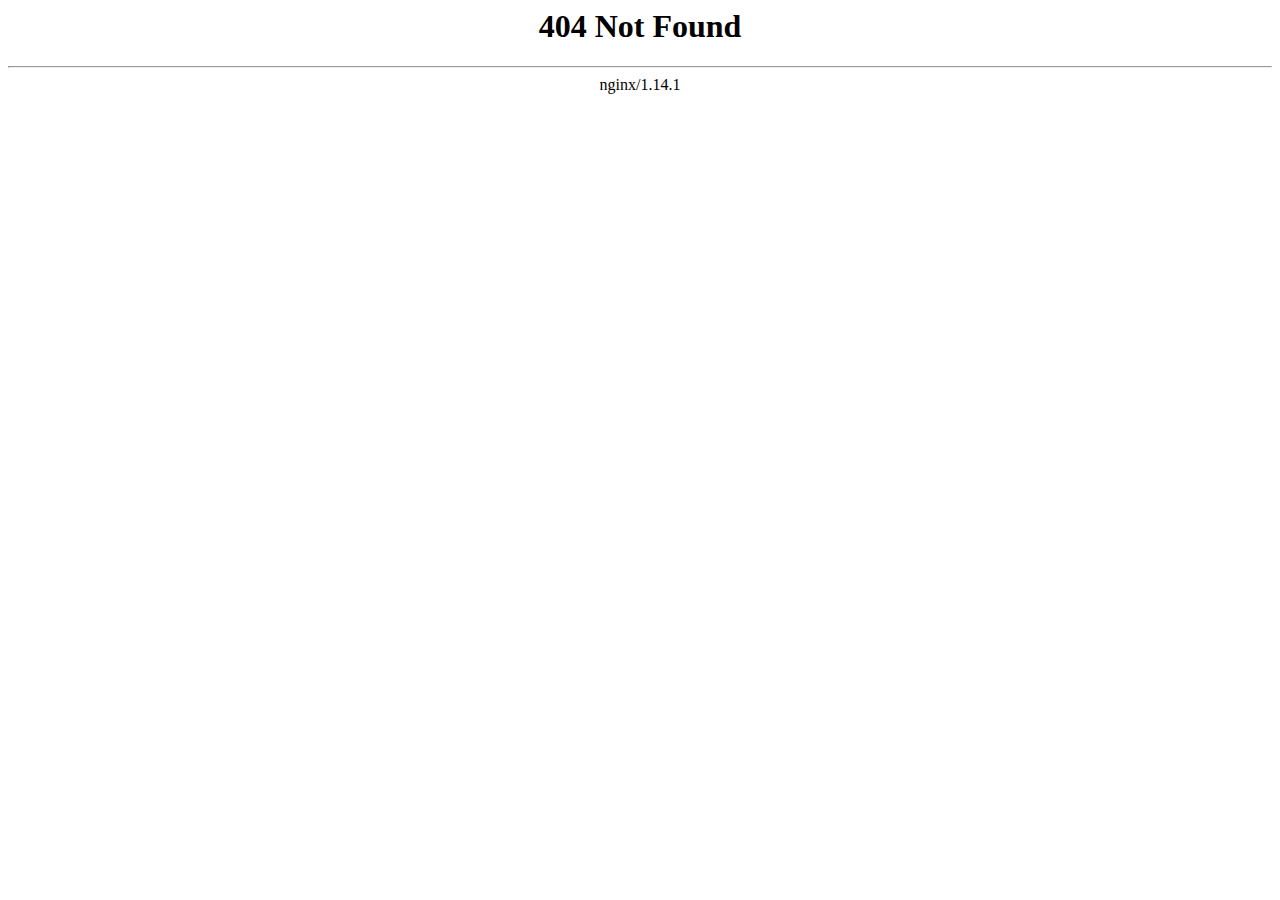
<file: css/ajax-loader.gif/index.html>
<html><head><title>404 Not Found</title></head>
<body bgcolor="white">
<center><h1>404 Not Found</h1></center>
<hr><center>nginx/1.14.1</center>








</body></html><!-- a padding to disable MSIE and Chrome friendly error page --><!-- a padding to disable MSIE and Chrome friendly error page --><!-- a padding to disable MSIE and Chrome friendly error page --><!-- a padding to disable MSIE and Chrome friendly error page --><!-- a padding to disable MSIE and Chrome friendly error page --><!-- a padding to disable MSIE and Chrome friendly error page -->
</file>
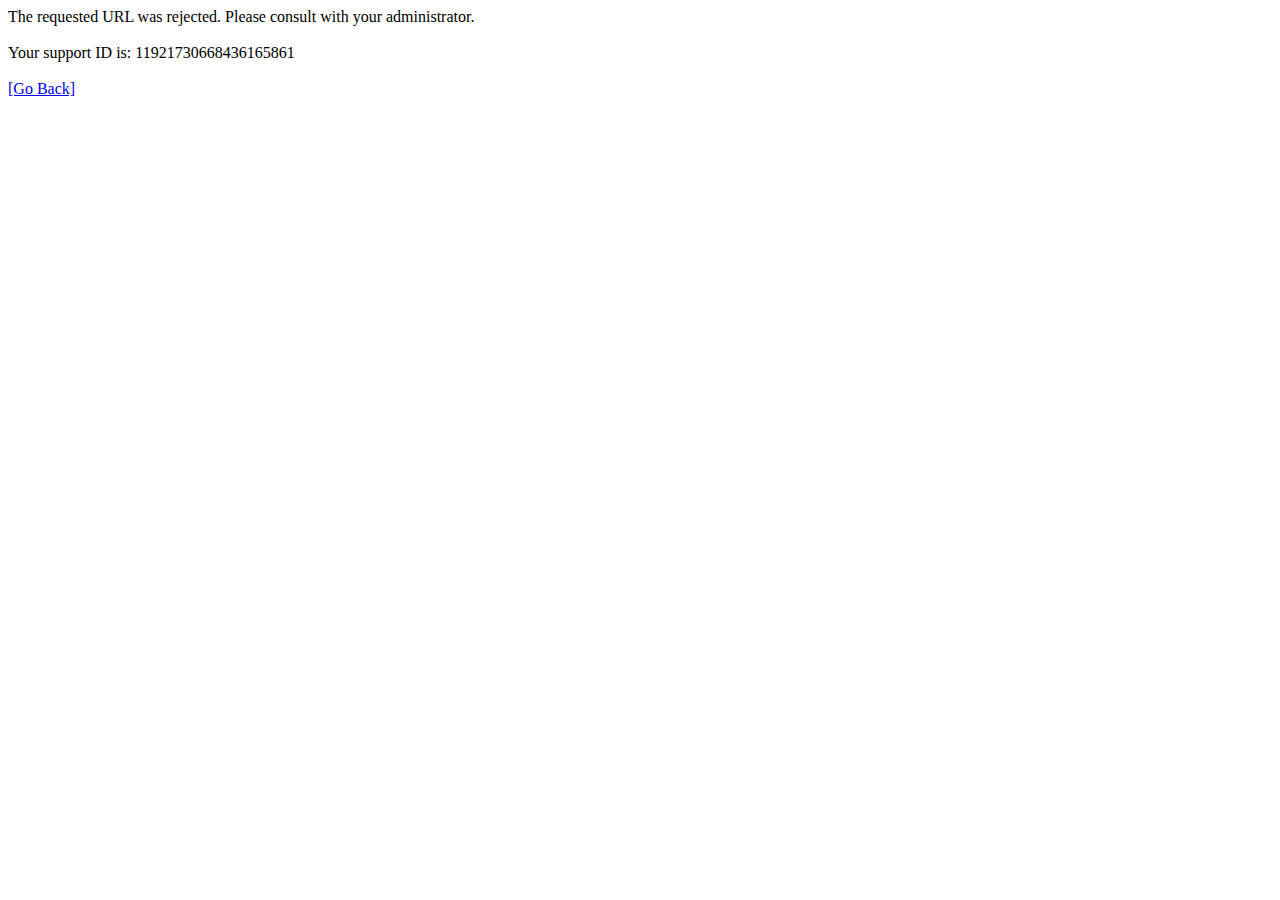
<file: css/fonts/slick.eot/index.html>
<html><head><title>Request Rejected</title></head><body>The requested URL was rejected. Please consult with your administrator.<br><br>Your support ID is: 11921730668436165861<br><br><a href="javascript:history.back();">[Go Back]</a></body></html>
</file>
